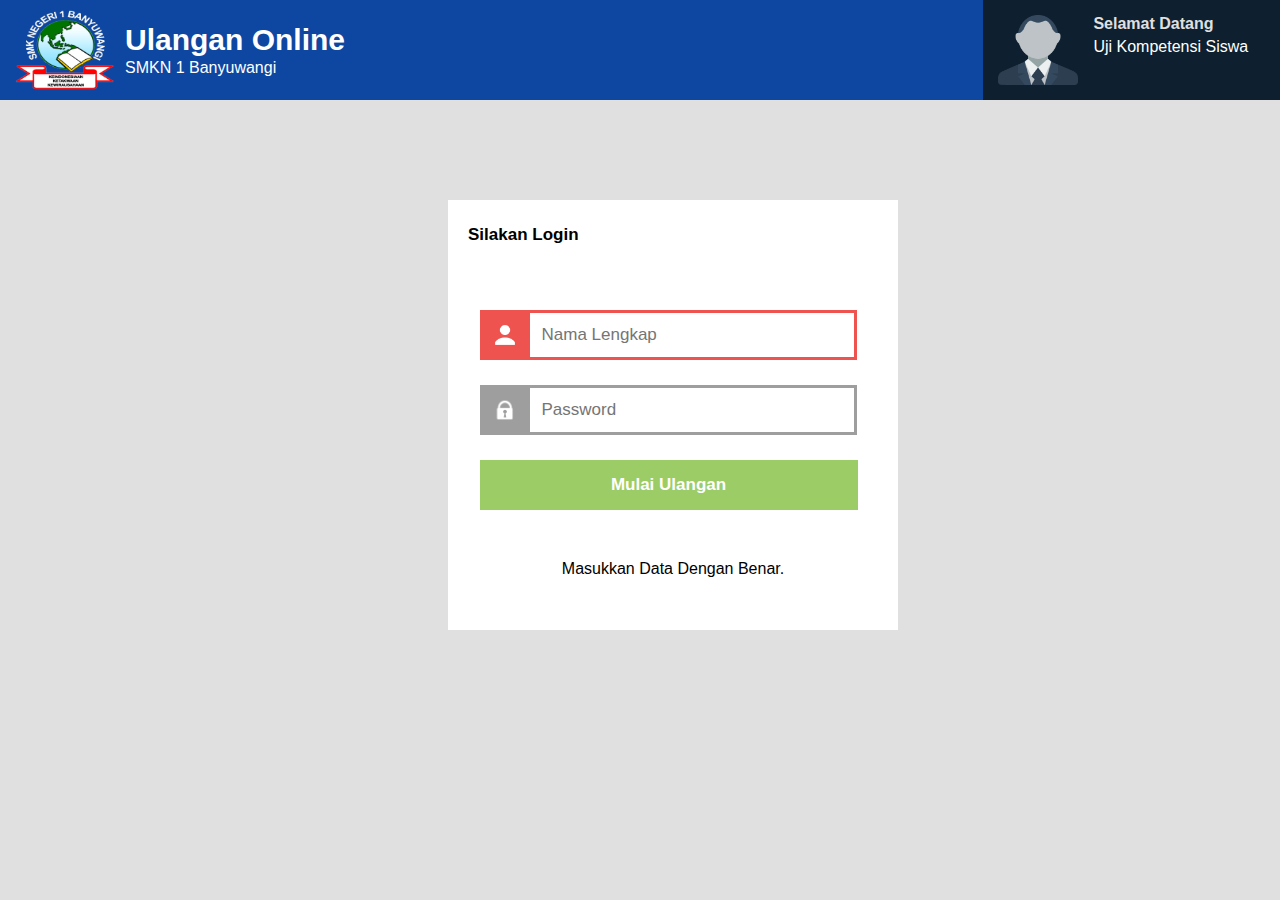
<file: index.html>
<!DOCTYPE HTML>
<html>
    <head>
        <link rel="stylesheet" type="text/css" href="main.css">
        <title>Ulangan Online</title>
        <link rel="icon" type="image/png" href="gambar/as.png">
        <style></style>
    </head>
    <body>
        <header>
            <img src="gambar/3.png">
            <div class="judul">
                <b>Ulangan Online</b>
                <p>SMKN 1 Banyuwangi</p>
            </div>
            <div class="salam">
                <img src="gambar/user-male-icon.png" >
                <b>Selamat Datang</b>
                <p>Uji Kompetensi Siswa</p>
<!--                <a href="">Logout</a>-->
            </div>
        </header>
        <section>
            <form method="" action="boot.html">
                <div class="user">
                    <b>Silakan Login</b>
                </div>
                <div class="input">
                    <div class="username">
                            <img src="gambar/a.png">
                            <input type="text" placeholder="Nama Lengkap">
                    </div>
                </div>
                <div class="input">
                    <div class="pass">
                            <img src="gambar/w.png">
                            <input type="text" placeholder="Password">
                    </div>
                </div>
                <div class="input">
                    <button type="submit">Mulai Ulangan</button>
                </div>
                <label>Masukkan Data Dengan Benar.</label>
            </form>
        </section>
    </body>
</html>
</file>
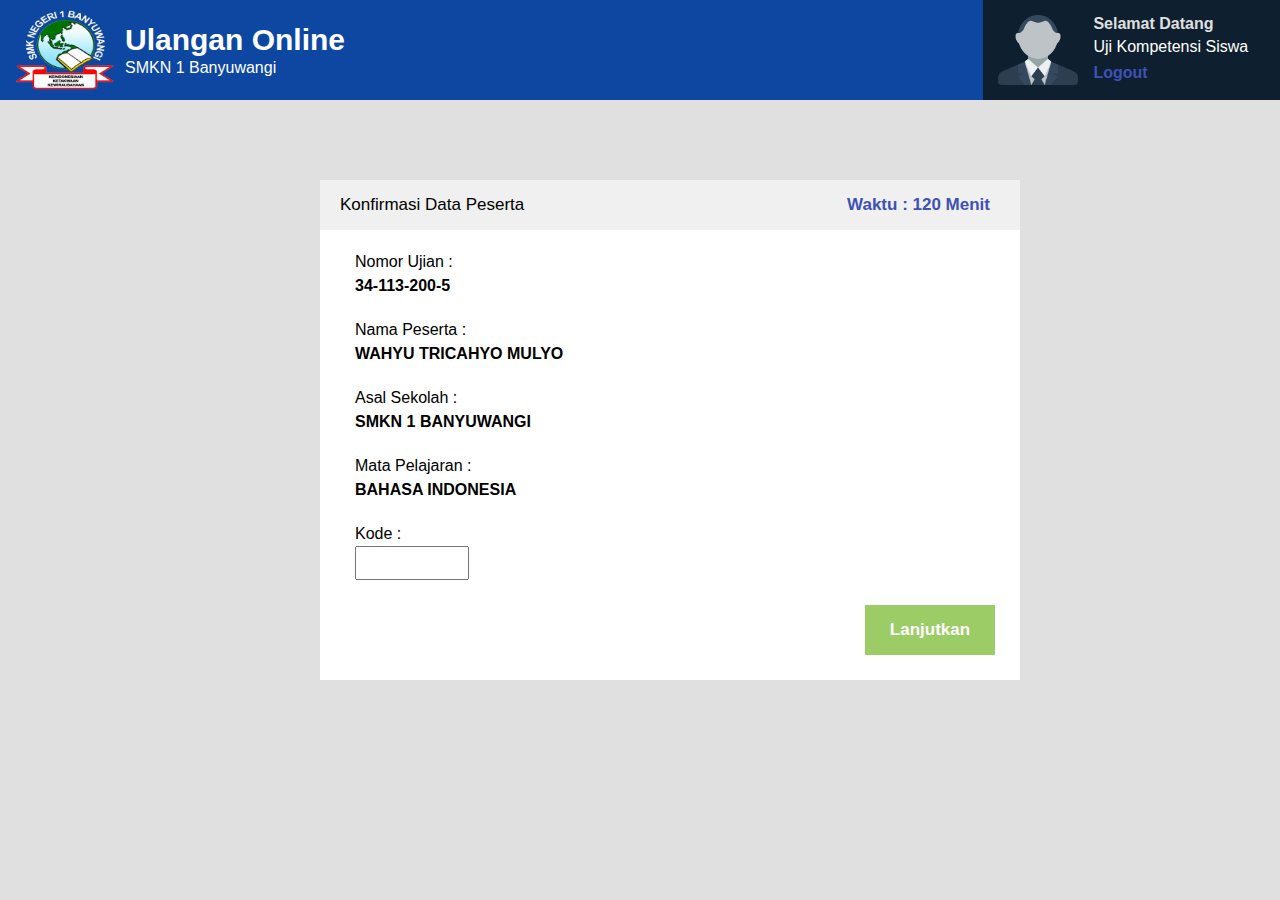
<file: boot.html>
<!DOCTYPE HTML>
<html>
    <head>
        <link rel="stylesheet" type="text/css" href="style.css">
        <title>Ulangan Online</title>
        <link rel="icon" type="image/png" href="gambar/as.png">
        <style></style>
    </head>
    <body>
        <header>
            <img src="gambar/3.png">
            <div class="judul">
                <b>Ulangan Online</b>
                <p>SMKN 1 Banyuwangi</p>
            </div>
            <div class="salam">
                <img src="gambar/user-male-icon.png" >
                <b>Selamat Datang</b>
                <p>Uji Kompetensi Siswa</p>
                <a href="">Logout</a>
            </div>
        </header>
        <section>
            <form method="" action="soal.html">
                <div class="user">
                    <b style="font-weight: normal;">Konfirmasi Data Peserta</b>
                    <div class="waktu">
                        <b>Waktu : 120 Menit</b>
                    </div>
                </div>
                <div class="data">
                    <p>Nomor Ujian :</p><br>
                    <b>34-113-200-5</b>
                </div>
                <div class="data">
                    <p>Nama Peserta :</p><br>
                    <b>WAHYU TRICAHYO MULYO</b>
                </div>
                <div class="data">
                    <p>Asal Sekolah :</p><br>
                    <b>SMKN 1 BANYUWANGI</b>
                </div>
                <div class="data">
                    <p>Mata Pelajaran :</p><br>
                    <b>BAHASA INDONESIA</b>
                </div>
                 <div class="data">
                    <p>Kode :</p><br>
                    <input type="text" name="kode">
                </div>
                <button>Lanjutkan</button>
            </form>
        </section>
    </body>
</html>
</file>
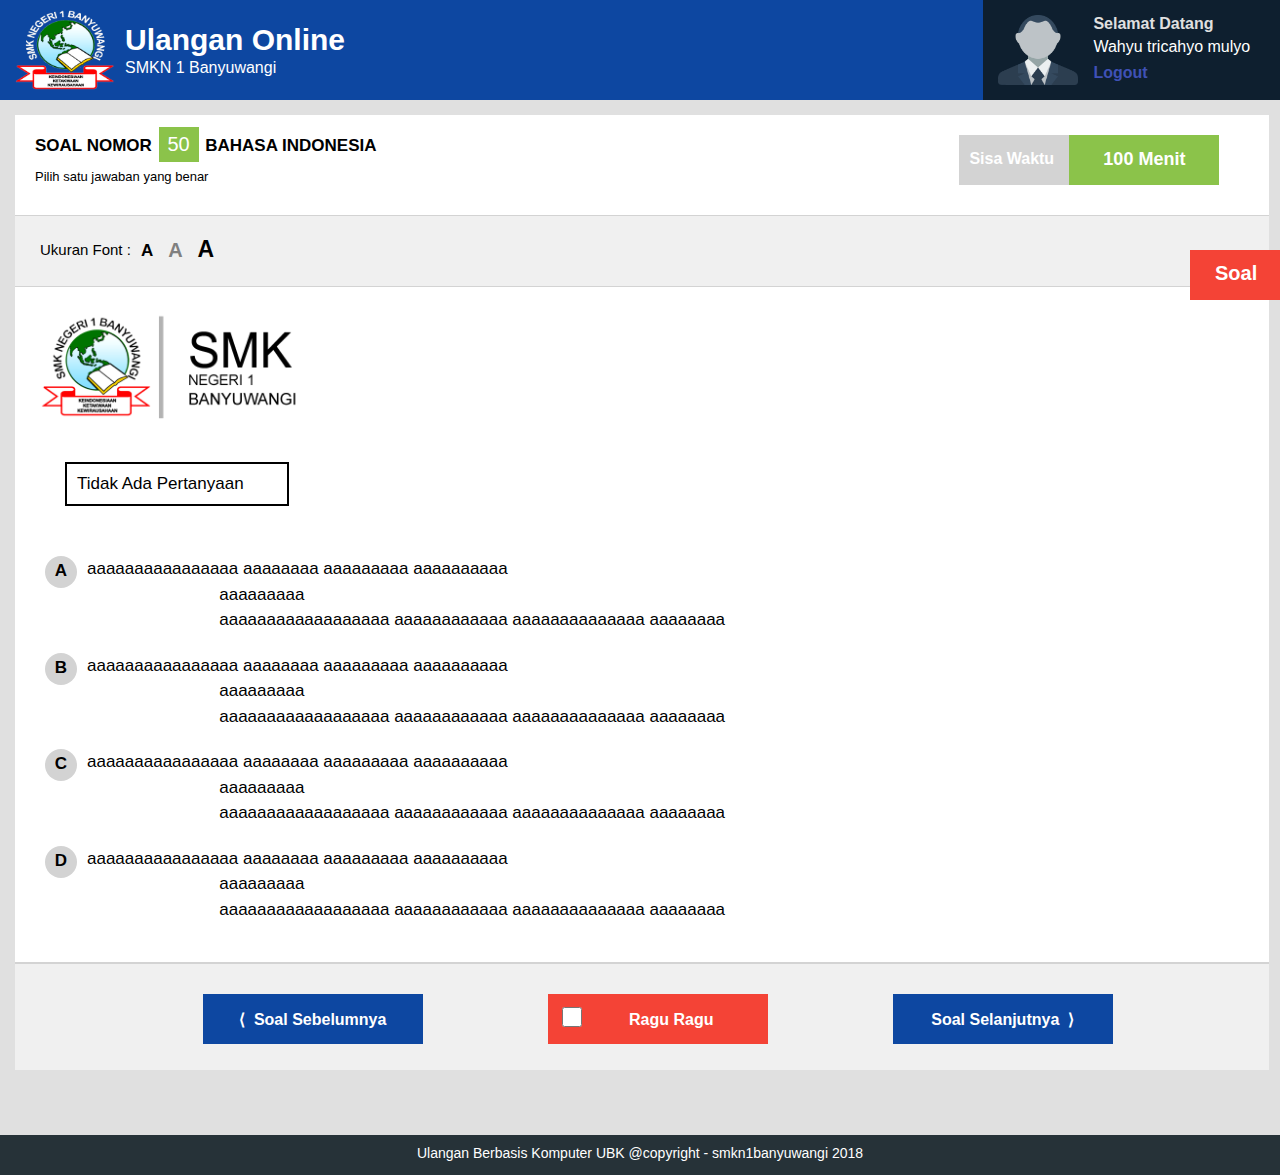
<file: soal.html>
<!DOCTYPE HTML>
<html>
    <head>
        <link rel="stylesheet" type="text/css" href="soal.css">
        <title>Ulangan Online</title>
        <link rel="icon" type="image/png" href="gambar/as.png">
        <style></style>
    </head>
    <body>
        <div id="data" onclick="klik('das','data')">
            <p> Soal</p>
        </div>
        <div class="datasoal" id="das">
            <div class="nomer">
                <a href="">1</a>
                <a href="">2</a>
                <a href="">3</a>
                <a href="">4</a>
                <a href="">5</a>
                <a href="">1</a>
                <a href="">2</a>
                <a href="">3</a>
                <a href="">4</a>
                <a href="">5</a>
                <a href="">1</a>
                <a href="">2</a>
                <a href="">3</a>
                <a href="">4</a>
                <a href="">5</a>
                <a href="">1</a>
                <a href="">2</a>
                <a href="">3</a>
                <a href="">4</a>
                <a href="">5</a>
                <a href="">1</a>
                <a href="">2</a>
                <a href="">3</a>
                <a href="">4</a>
                <a href="">5</a>
                <a href="">1</a>
                <a href="">2</a>
                <a href="">3</a>
                <a href="">4</a>
                <a href="">5</a>
                <a href="">1</a>
                <a href="">2</a>
                <a href="">3</a>
                <a href="">4</a>
                <a href="">5</a>
                <a href="">1</a>
                <a href="">2</a>
                <a href="">3</a>
                <a href="">4</a>
                <a href="">5</a>
                <button>SELESAI</button>
            </div>
        </div>
        <header>
            <img src="gambar/3.png">
            <div class="judul">
                <b>Ulangan Online</b>
                <p>SMKN 1 Banyuwangi</p>
            </div>
            <div class="salam">
                <img src="gambar/user-male-icon.png" >
                <b>Selamat Datang</b>
                <p>Wahyu tricahyo mulyo</p>
                <a href="">Logout</a>
            </div>
        </header>
        <form>
            <div class="head">
                <div class="soal">
                    <label>soal nomor <button disabled>50</button> bahasa indonesia</label>
                    <p>Pilih satu jawaban yang benar</p>
                </div>
                <div class="waktu">
                    <div class="mnt">
                        <p>Sisa Waktu </p>
                        <b>100 Menit</b>
                    </div>
                </div>
            </div>
            <div class="font">
                <label>Ukuran Font :</label>
                <b id="f1" onclick="font1('f1','bagan','f2','f3')">A</b>
                <b id="f2" style="font-size: 20px;margin-top: 23px;color: gray;" onclick="font2('f2','bagan','f1','f3')">A</b>
                <b id="f3" style="font-size: 23px;margin-top: 20px;" onclick="font3('f3','bagan','f2','f1')">A</b>
            </div>
            <div id="bagan">
                <img src="gambar/logo.png">
                <div class="tanya">
                    <label> Tidak Ada Pertanyaan</label>
                </div>
                <div class="jawaban">
                    <div class="jawab">
                        <b>A</b>
                        <div class="teks">
                            <p>aaaaaaaaaaaaaaaa aaaaaaaa aaaaaaaaa aaaaaaaaaa
                            aaaaaaaaa
                            aaaaaaaaaaaaaaaaaa aaaaaaaaaaaa aaaaaaaaaaaaaa aaaaaaaa</p>
                        </div>
                    </div>
                    <div class="jawab">
                        <b>B</b>
                        <div class="teks">
                            <p>aaaaaaaaaaaaaaaa aaaaaaaa aaaaaaaaa aaaaaaaaaa
                            aaaaaaaaa
                            aaaaaaaaaaaaaaaaaa aaaaaaaaaaaa aaaaaaaaaaaaaa aaaaaaaa</p>
                        </div>
                    </div>
                    <div class="jawab">
                        <b>C</b>
                        <div class="teks">
                            <p>aaaaaaaaaaaaaaaa aaaaaaaa aaaaaaaaa aaaaaaaaaa
                            aaaaaaaaa
                            aaaaaaaaaaaaaaaaaa aaaaaaaaaaaa aaaaaaaaaaaaaa aaaaaaaa</p>
                        </div>
                    </div>
                    <div class="jawab">
                        <b>D</b>
                        <div class="teks">
                            <p>aaaaaaaaaaaaaaaa aaaaaaaa aaaaaaaaa aaaaaaaaaa
                            aaaaaaaaa
                            aaaaaaaaaaaaaaaaaa aaaaaaaaaaaa aaaaaaaaaaaaaa aaaaaaaa</p>
                        </div>
                    </div>
                </div>
            </div>
            <div class="pilih">
                <ul>
                    <li >
                        &lang; &nbsp;Soal Sebelumnya
                    </li>
                    <label for="chek">
                    <li style="background:#F44336">
                        <input type="checkbox" id="chek">Ragu Ragu
                    </li>
                    </label>
                    <li>
                       Soal Selanjutnya&nbsp; &rang;
                    </li>
                </ul>
            </div>
        </form>
        <footer>
            <label>Ulangan Berbasis Komputer UBK @copyright - smkn1banyuwangi 2018</label>
        </footer>
    </body>
</html>
<script>
    function font1(id1,id2,id3,id4){
        document.getElementById(id1).style.color = "gray";
        document.getElementById(id2).style.fontSize = "14px";
        document.getElementById(id3).style.color = "black";
        document.getElementById(id4).style.color = "black";
    }
     function font2(id1,id2,id3,id4){
        document.getElementById(id1).style.color = "gray";
        document.getElementById(id2).style.fontSize = "17px";
        document.getElementById(id3).style.color = "black";
        document.getElementById(id4).style.color = "black";
    }
     function font3(id1,id2,id3,id4){
        document.getElementById(id1).style.color = "gray";
        document.getElementById(id2).style.fontSize = "20px";
        document.getElementById(id3).style.color = "black";
        document.getElementById(id4).style.color = "black";
    }
    function klik(id1,id2){
        var a = document.getElementById(id1);
        var b = document.getElementById(id2);
        if( a.style.width != "350px"){
           a.style.width = "350px";
           b.style.right = "350px";
        }else{
            a.style.width = "0px";
            b.style.right = "0px";
        }
        
    }
</script>
</file>
<file: main.css>
body {
    margin: 0px;
    padding: 0px;
    font-family: sans-serif;
    background:#e0e0e0;
}
a{
    text-decoration: none;
}
p,a,b,i,u{
    float: left;
    margin: 0px;
    padding: 0px;
}

header {
    float: left;
    width: 100%;
    height: 100px;
    background: #0D47A1;
}

header img {
    float: left;
    width: 100px;
    height:80px ;
    margin: 10px;
    margin-left: 15px;
}

header .judul {
    float: left;
    width: auto;
    height: 100%;
/*    background: red;*/
}



.judul b {
    width: 100%;
    color: white;
    font-size: 30px;
    line-height: 1.3;
    margin-top: 20px;
}

.judul p {
    width: 100%;
    color: white;
}

.salam {
    float: right;
    width: 22%;
    max-width: 25%;
/*    display: inline-flex;*/
    height: 100%;
    background: #0e1f2f;
    padding-right: 15px;
}
.salam a{
    color: #3F51B5;
    font-weight: bold;
    margin-top:8px;
/*    width: 100%;*/
}
.salam b{
    float: left;
    color: #e0e0e0;
    margin-top: 15px;
}
.salam img{
    width: 80px;
    height: 70px;
    margin: 15px;
    margin-right: 15px;
}
.salam p{
    color: white;
    margin-top: 5px;
}



section {
    float: left;
    width: 100%;
    min-height: 300px;
    margin-top: 100px;
/*    background: red;*/
    
}



form {
    float: left;
    width: 450px;
    height: 430px;
    background: white;
    margin-left: 35%;
}
form .user{
    float: left;
    widows: 100%;
    margin-top: 25px;
    margin-bottom: 50px;
}
.user b{
    margin-left: 20px;
    font-size: 17px;
}

.input {
    float: left;
    width: 100%;
    height: 50px;
/*    background: red;*/
    margin-bottom: 10px;
    margin-top: 15px;
}
.input img{
    width: 30px;
    height: 30px;
    float: left;
    margin: 10px;
}
.input input{
    float: left;
    width: 300px;
    padding: 12px;
    margin: 3px;
    margin-left: 0px;
    font-size: 17px;
/*    font-weight: bold;*/
    outline: none;
    border: 0px;
}
.username{
    float: left;
    width: auto;
    height: 100%;
    background: #EF5350;
    margin-left: 7%;
}
.pass{
    float: left;
    width: auto;
    height: 100%;
    background: #9E9E9E;
    margin-left: 7%;
}

.input button {
    float: left;
    width: 84%;
    height: 50px;
    margin-left: 7%;
    border: 0px;
    font-size: 17px;
    font-weight: 600;
    color: white;
    background: #9CCC65;
    outline: none;
}

form label {
    float: left;
    text-align: center;
    width: 100%;
    margin-top: 40px;
}
</file>
<file: style.css>
body {
    margin: 0px;
    padding: 0px;
    font-family: sans-serif;
    background:#e0e0e0;
}
a{
    text-decoration: none;
}
p,a,b,i,u{
    float: left;
    margin: 0px;
    padding: 0px;
}

header {
    float: left;
    width: 100%;
    height: 100px;
    background:#0D47A1;
}

header img {
    float: left;
    width: 100px;
    height:80px ;
    margin: 10px;
    margin-left: 15px;
}

header .judul {
    float: left;
    width: auto;
    height: 100%;
/*    background: red;*/
}
.judul b {
    width: 100%;
    color: white;
    font-size: 30px;
    line-height: 1.3;
    margin-top: 20px;
}

.judul p {
    width: 100%;
    color: white;
}

.salam {
    float: right;
    width: 22%;
    max-width: 25%;
/*    display: inline-flex;*/
    height: 100%;
    background: #0e1f2f;
    padding-right: 15px;
}
.salam a{
    color: #3F51B5;
    font-weight: bold;
    margin-top:8px;
/*    width: 100%;*/
}
.salam b{
    float: left;
    color: #e0e0e0;
    margin-top: 15px;
}
.salam img{
    width: 80px;
    height: 70px;
    margin: 15px;
    margin-right: 15px;
}
.salam p{
    color: white;
    margin-top: 5px;
}
section {
    float: left;
    width: 100%;
    min-height: 300px;
    margin-top: 80px;
}
form {
    float: left;
    width:700px;
    height: 500px;
    background: white;
    margin-left: 25%;
    margin-bottom: 20px;
}
form button{
    float: right;
    width: 130px;
    height: 50px;
    border: 0px;
    margin: 25px;
    margin-left: 30px;
    font-size: 17px;
    font-weight: 600;
    color: white;
    background: #9CCC65;
    outline: none;
}
form .user{
    float: left;
    width: 100%;
    padding-top: 15px;
    padding-bottom: 15px;
    background: #f0f0f0;
}
.user b{
    margin-left: 20px;
    font-size: 17px;
}
.data {
    float: left;
    width: 80%;
    min-height: 30px;
/*    background: red;*/
    margin-top: 20px;
    margin-left: 5%;
    line-height: 1.5;
}
.data input{
    width: 100px;
    padding: 5px;
    height: 20px;
    font-size: 17px;
    text-transform: uppercase;
}

.waktu {
    float: right;
    width: 100px auto;
    height: 100%;
    color: #3F51B5;
    font-size: 20px;
    margin-right: 30px;
}
</file>
<file: soal.css>
body {
    margin: 0px;
    padding: 0px;
    font-family: sans-serif;
    background:#e0e0e0;
}
a{
    text-decoration: none;
}
p,a,b,i,u{
    float: left;
    margin: 0px;
    padding: 0px;
}

header {
    float: left;
    width: 100%;
    height: 100px;
    background: #0D47A1;
}

header img {
    float: left;
    width: 100px;
    height:80px ;
    margin: 10px;
    margin-left: 15px;
}

header .judul {
    float: left;
    width: auto;
    height: 100%;
/*    background: red;*/
}
.judul b {
    width: 100%;
    color: white;
    font-size: 30px;
    line-height: 1.3;
    margin-top: 20px;
}

.judul p {
    width: 100%;
    color: white;
}

.salam {
    float: right;
    width: 22%;
    max-width: 25%;
/*    display: inline-flex;*/
    height: 100%;
    background: #0e1f2f;
    padding-right: 15px;
}
.salam a{
    color: #3F51B5;
    font-weight: bold;
    margin-top:8px;
/*    width: 100%;*/
}
.salam b{
    float: left;
    color: #e0e0e0;
    margin-top: 15px;
}
.salam img{
    width: 80px;
    height: 70px;
    margin: 15px;
    margin-right: 15px;
}
.salam p{
    color: white;
    margin-top: 5px;
}
form {
    width: 98%;
    margin: 15px;
    float: left;
    min-height: 300px;
    background: white;
}
.head{
    float: left;
    width: 100%;
    height: 100px;
    background: red;
}
.soal{
    float: left;
    width: 50%;
    height: 100%;
    background: white;
}
.soal p{
    margin-left: 20px;
    margin-top: 5px;
    font-size: 13px;
}
.soal label{
    float: left;
    width: 100%;
    text-transform: uppercase;
    font-size: 17px;
    margin-top: 10px;
    margin-left: 20px;
    font-weight: 600;
}
.soal label button{
   width: 40px;
   height:35px;
    border: 0px;
    font-size: 20px;
    margin: 2px;
    outline: none;
    color: white;
    background: #8BC34A;
}

.waktu {
    float: left;
    width: 50%;
    height: 100%;
    background: white;
}
.mnt{
    float: right;
    min-width: 250px;
    height: 50px;
    background: red;
    margin: 20px;
    margin-right: 50px;
}
.mnt p{
    float: left;
    width: 100px;
    height: 100%;
    background: lightgray;
    line-height: 3;
    padding-left: 10px;
    color: white;
    font-weight: bold;
}
.mnt b{
    text-align: center;
    width: 150px;
    line-height: 2.7;
    height: 100%;
    background: #8BC34A;
    color: white;
    font-size: 18px;
}

.font {
    float: left;
    width: 100%;
    height: 70px;
    background:#f0f0f0;
    border-top: 1px solid lightgray;
    border-bottom: 1px solid lightgray;
}
.font label{
    float: left;
    margin: 25px;
    margin-right: 10px;
    font-size: 15px;
}
.font b{
    margin-top: 25px;
    margin-right: 15px;
    font-size:17px;
    cursor:pointer;
}

#bagan {
    float: left;
    width: 97%;
    min-height: 500px;
/*    background: red;*/
    margin:20px;
    font-size: 17px;
}
#bagan img{
    width: auto;
    height: 120px;
}
.tanya{
    float: left;
    width: 100%;
    height: auto;
    padding-bottom: 10px;
}
.tanya label{
    float: left;
    min-width: 200px;
    max-width: 600px;
    min-height: 10px;
    border: 2px solid; 
    margin: 30px;
    padding: 10px;
}
.jawaban {
    float: left;
    width: 100%;
    min-height: 100px;
    padding-bottom: 10px;
}
.jawaban .jawab{
    float: left;
    width: 70%;
    height: auto;
    min-height: 30px;
/*    background: red;*/
    margin:10px;
}
.jawab b{
    width: 22px;
    height: 22px;
    padding: 5px;
    text-align: center;
    border-radius: 100%;
    background: lightgray;
    cursor: pointer;
}
.jawab .teks{
    float: left;
    width: 90%;
    min-height: 20px;
}
.teks p{
    margin-left: 10px;
    line-height: 1.5;
    white-space: pre-wrap;
}

#data {
    float: right;
    position: fixed;
    top: 250px;
    width: 90px;
    height: 50px;
    background: #F44336;
    right: 0px;
    cursor: pointer;
    z-index: 100;
    transition: .5s ease-in-out;
}
#data p{
    margin: 12px;
    font-size: 20px;
    font-weight: bold;
    color: white;
    margin-left: 25px;
}

.pilih {
    float: left;
    width: 100%;
    min-height: 100px;
    border-top: 2px solid lightgray;
    background: #f0f0f0;
}
.pilih ul{
    float: left;
    width: 90%;
    height: 70px;
/*    background: blue;*/
    padding: 0px;
    list-style: none;
    margin-left: 5%;
    margin-top: 20px;
}
.pilih ul li{
    float: left;
    width: 200px;
    height: 30px;
    padding: 10px;
    background: #0D47A1;
    margin-left: 125px;
    text-align: center;
    font-weight: bold;
    color: white;
    line-height: 2;
    cursor: pointer;
    margin-top: 10px;
}

footer {
    float: left;
    width: 100%;
    height:20px;
    padding-top: 10px;
    padding-bottom: 10px;
    color: white;
    background: #263238;
    text-align: center;
    margin-top: 50px;
    font-size: 14px;
}

.datasoal {
    position: fixed;
    width: 000px;
    height: 400px;
    top: 200px;
    background: white;
    right: 0;
    box-shadow: 0px 0px 5px lightgray;
    transition: .5s ease-in-out;
}

.nomer {
    width: 320px;
    height: 370px;
    margin: 15px;
/*    border: 2px solid #f0f0f0;*/
    overflow: hidden;
    overflow-y: scroll;
}
.nomer a{
    margin: 7px;
    width: 45px;
    height: 45px;
    text-align: center;
    background: #8BC34A;
    line-height: 2;
    font-size: 22px;
    font-weight: bold;
    color: white;
}
.nomer button{
    margin: 10px;
    width: 280px;
    height: 50px;
    border: 0px;
    color: white;
    font-size: 17px;
    font-weight: 600;
    outline: none;
    background: #F44336;
}

.pilih input {
    float: left;
    width: 20px;
    height: 20px;
    border: 0px;
    background: white;
    border: none;
    
}
</file>
